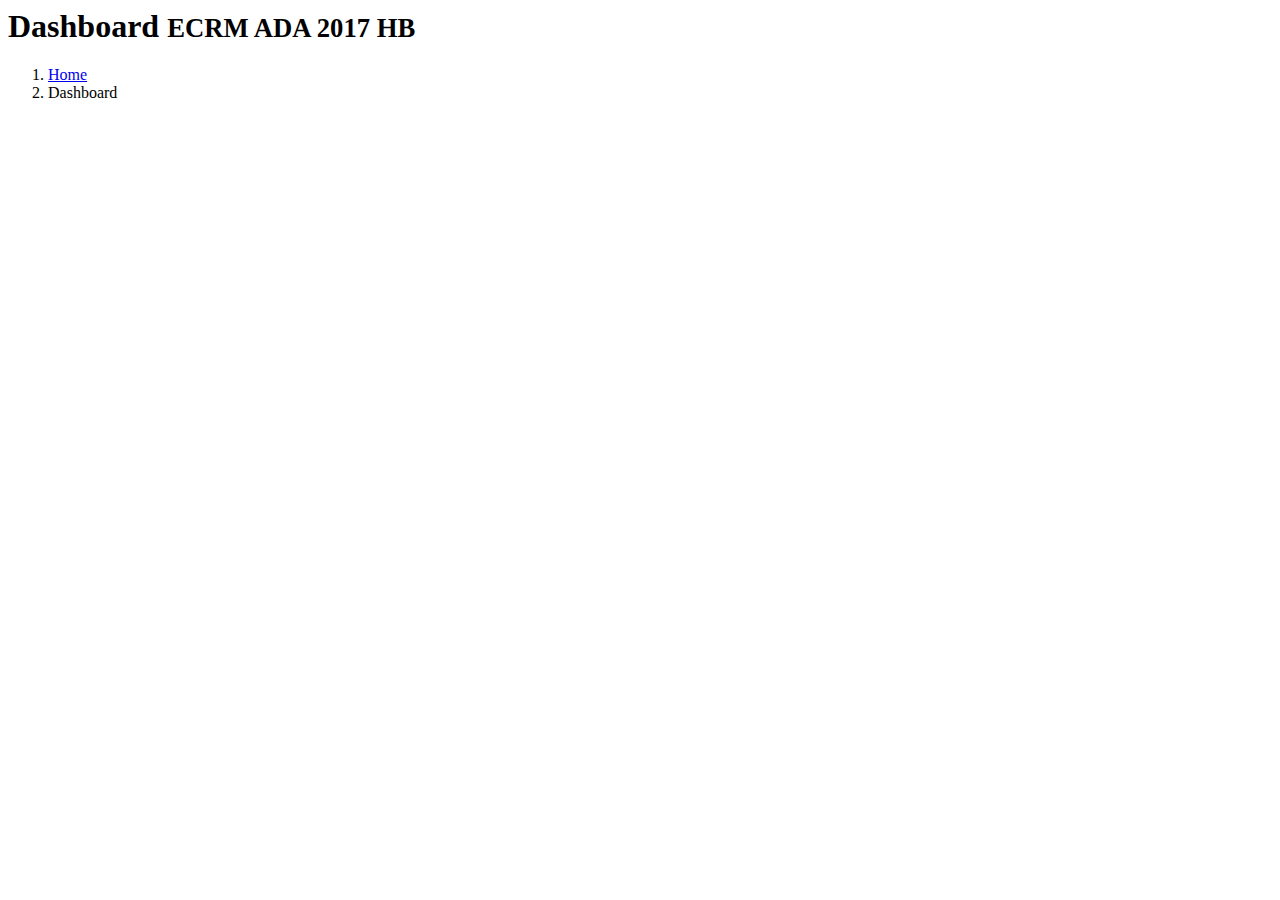
<file: templates/content_header.html>
<div class="content-wrapper">
   
   <section class="content-header">
  <h1>
    Dashboard
    <small>ECRM ADA 2017 HB</small>
  </h1>
  <ol class="breadcrumb">
    <li><a href="templates/images"><i class="fa fa-dashboard"></i> Home</a></li>
    <li class="active">Dashboard</li>
  </ol>
    </section>
  <!-- <h1>ECRM User Management 
    <small>{{ page_name }}</small>
  </h1>
  <ol class="breadcrumb">
    <li><a href="templates/images"><i class="fa fa-dashboard"></i>Home</a></li>
    <li class="active">Dashboard</li>
  </ol>
 -->

   








 <!--  <body class="hold-transition skin-blue sidebar-mini">
  <div class="loader">
  </div>
<div class="wrapper">
  <header class="main-header">
  </header>
  
  <aside class="main-sidebar">
    <section class="sidebar">
    
      <div class="user-panel">
        <div class="pull-left image">
          <img src="dist/img/user2-160x160.jpg" class="img-circle" alt="User Image">
        </div>
        <div class="pull-left info">
          <p>Connection Status</p>
         
          <a href="#"><i class="fa fa-circle text-success"></i> Online</a>
        </div>
      </div>

     
      <form action="#" method="get" class="sidebar-form">
        <div class="input-group">
          <input type="text" name="q" class="form-control" placeholder="Search...">
          <span class="input-group-btn">
            <button type="submit" name="search" id="search-btn" class="btn btn-flat"><i class="fa fa-search"></i>
            </button>
          </span>
        </div>
      </form>
    

   
      <ul class="sidebar-menu" id="side-bar-menu">

      </ul>
      
    </section>
   
  </aside>
 -->
  <!-- Content Wrapper. Contains page content -->
</file>
